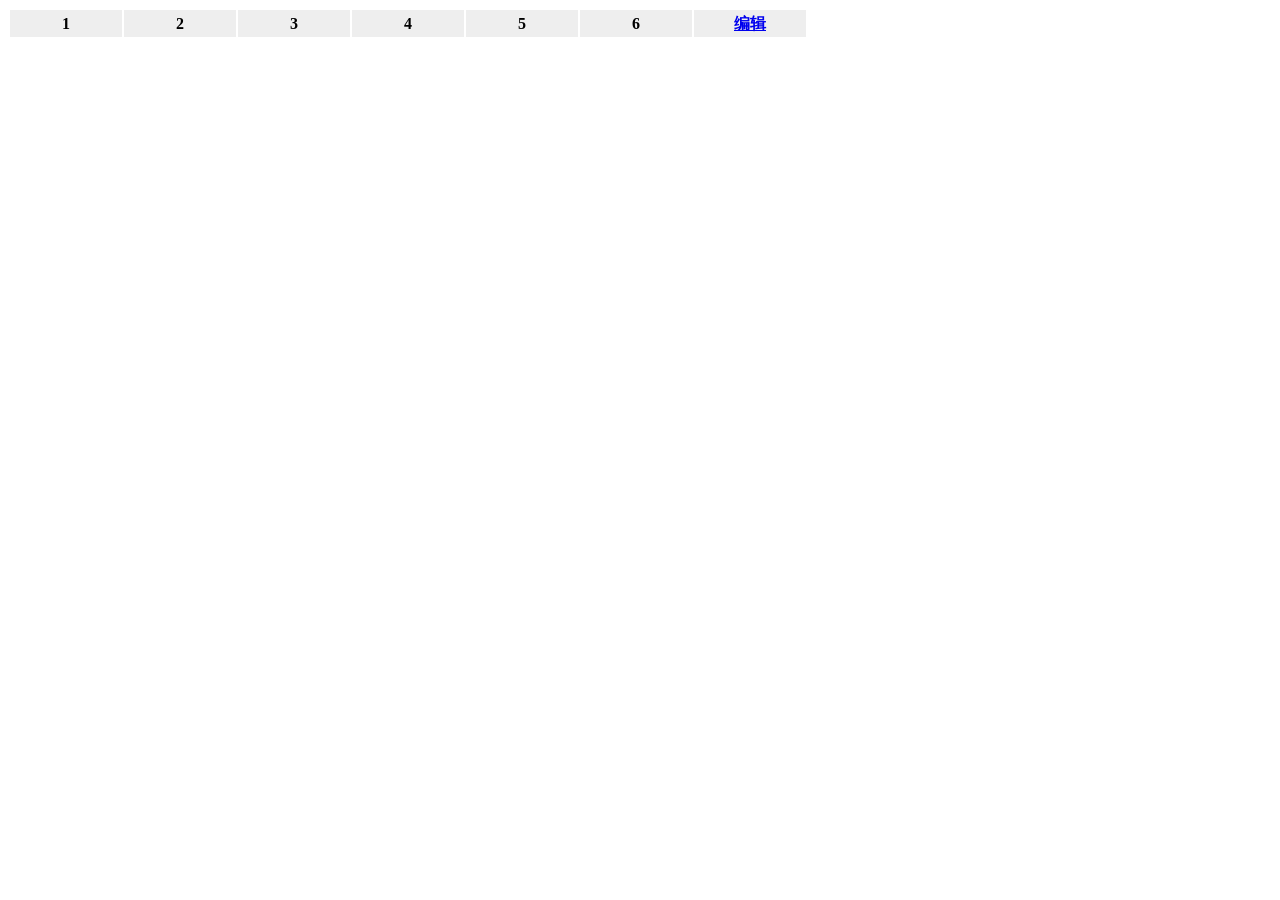
<file: icehoc/WebContent/css/part4/new_file.html>
<html> 

    <head> 

        <meta charset="utf-8"> 

        <title></title> 

        <style> 

            th{ 

                width: 110px; 

                line-height: 25px; 

                background: #eee; 

            } 

            input{ 

                width: 108px; 

                line-height: 23px; 

            } 

        </style> 

    </head> 

    <body> 

        <table> 

            <tr> 

                <th>1</th> 

                <th>2</th> 

                <th>3</th> 

                <th>4</th> 

                <th>5</th> 

                <th>6</th> 

                <th ><a id="edit" href="#">编辑</a></th> 

            </tr> 

        </table> 

        <script> 

            var statu = 0; 

            var edit = document.getElementById('edit'); 

            var item = document.getElementsByTagName('th'); 

            var item_length = item.length-1 

            var item_value = new Array(item_length); 

              

            for(i = 0; i < item_length; i++){ 

                item_value[i] = item[i].innerHTML; 

            } 

              

            edit.onclick =function(){ 

                if(statu == 0){ 

                    edit.innerHTML= '保存'; 

                    for(i = 0; i < item_length; i++){ 

                        item[i].innerHTML = '<input type="txt" class="item_input" value="'+item_value[i]+'">'; 

                    } 

                    statu = 1; 

                }else{ 

                    edit.innerHTML= '编辑'; 

                    var item_input = document.getElementsByClassName('item_input'); 

                    for(i = 0; i < item_length; i++){ 

                        item_value[i] = item_input[i].value; 

                    } 

                    for(i = 0; i < item_length; i++){ 

                        item[i].innerHTML = item_value[i]; 

                    } 

                    statu = 0 

                } 

                return false; 

            } 

        </script> 

    </body> 

</html>
</file>
